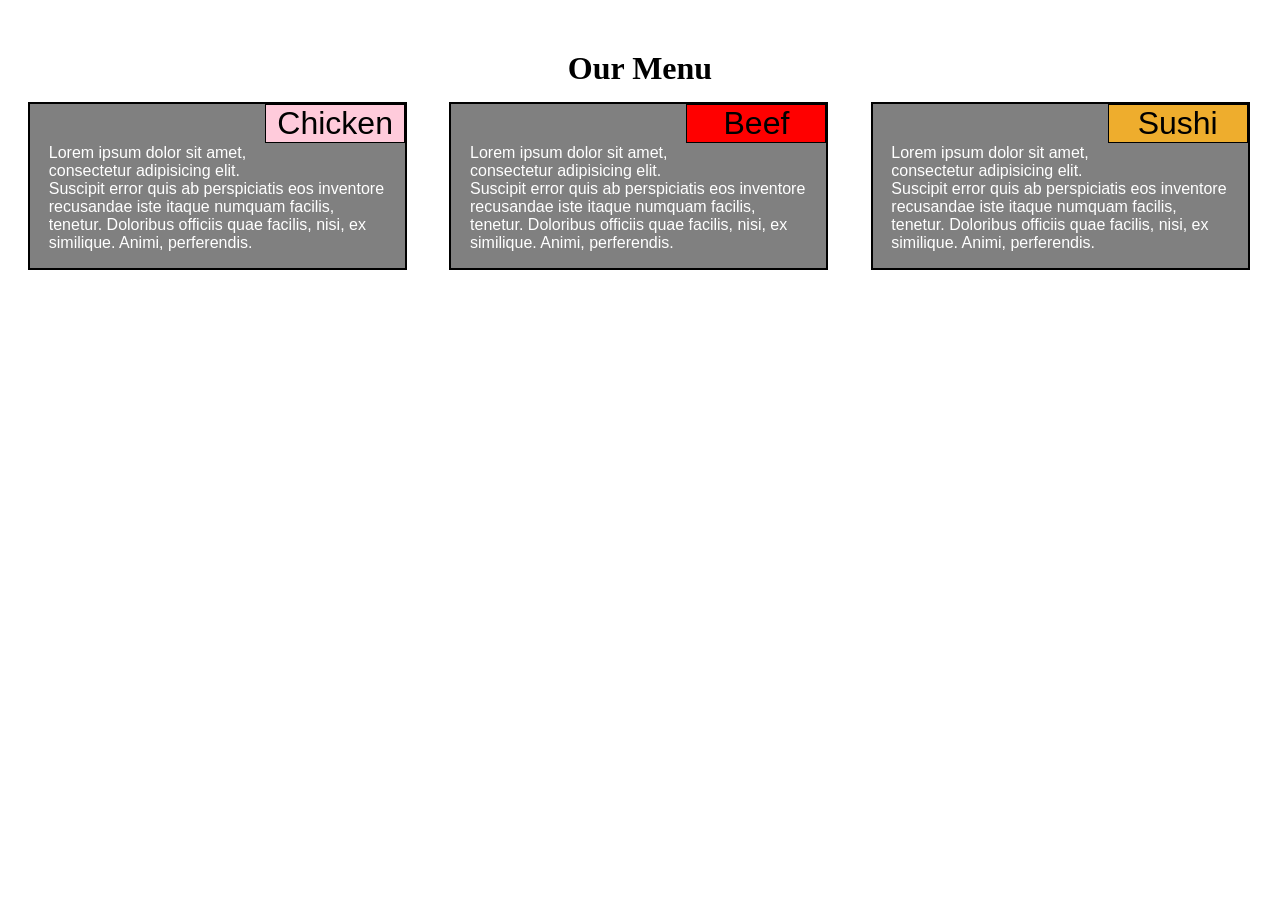
<file: module2-solution/index.html>
<!DOCTYPE html>
<html lang="en" dir="ltr">
  <head>
    <link rel="stylesheet" href="module2-solutionV2.css" />
    <meta charset="utf-8">
    <meta name="viewport" content="width=device-width, initial-scale=1">
    <title>Our menu</title>
  </head>
  <body>
<h1> Our Menu  </h1>
<div class="container">
  <div class="col-lg-4 col-md-6 col-mn-12">
    <div class="chicken" id="menu1">
    <p class="title1">Chicken</p>
    <p class="texto">Lorem ipsum dolor sit amet, consectetur adipisicing elit. Suscipit error quis ab perspiciatis eos inventore recusandae iste itaque numquam facilis, tenetur. Doloribus officiis quae facilis, nisi, ex similique. Animi, perferendis.</p></div>
  </div>
  <div class="col-lg-4 col-md-6 col-mn-12">
    <div class="beef" id="menu2">
      <p class="title2">Beef</p>
      <p class="texto">Lorem ipsum dolor sit amet, consectetur adipisicing elit. Suscipit error quis ab perspiciatis eos inventore recusandae iste itaque numquam facilis, tenetur. Doloribus officiis quae facilis, nisi, ex similique. Animi, perferendis.</p></div>
  </div>
  <div class="col-lg-4 col-md-12 col-mn-12">
    <div class="sushi" id="menu3">
      <p class="title3">Sushi</p>
      <p class="texto">Lorem ipsum dolor sit amet, consectetur adipisicing elit. Suscipit error quis ab perspiciatis eos inventore recusandae iste itaque numquam facilis, tenetur. Doloribus officiis quae facilis, nisi, ex similique. Animi, perferendis.</p></div>
  </div>
</div>
  </body>
</html>
</file>
<file: module2-solution/module2-solutionV2.css>
/********** Base styles **********/
* {
  box-sizing: border-box;
}
h1 {
  margin-bottom: 15px;
}

h1 {
  margin-bottom: 15px;
  margin-top: 50px;
  text-align: center;
}

  .title1 {
  border: 1px solid black;
  background-color:  #ffcbdb;
  width: 140px;
  height: 39px;
  margin-top: 0;
  margin-right: auto;
  margin-left: auto;
  font-family: Helvetica;
  color: black;
  position: relative;
  float: right;
  font-size: 2em;
  text-align: center;
  }
  .title2 {
    border: 1px solid black;
    background-color:  #f00;
    width: 140px;
    height: 39px;
    margin-top: 0;
    margin-right: auto;
    margin-left: auto;
    font-family: Helvetica;
    color: black;
    position: relative;
    float: right;
    font-size: 2em;
    text-align: center;
  }
  .title3 {
    border: 1px solid black;
    background-color:  #eead2d;
    width: 140px;
    height: 39px;
    margin-top: 0;
    margin-right: auto;
    margin-left: auto;
    font-family: Helvetica;
    color: black;
    position: relative;
    float: right;
    font-size: 2em;
    text-align: center;
  }
  .texto {
  margin-right: auto;
  margin-left: auto;
  padding-top: 1.5rem;
  font-family: Helvetica;
  color: white;
  text-align: left;
  width: 90%;
  font-size: 1em;
  }
  .chicken, .beef, .sushi{
    float: left;
    background-color: gray;
    height: 30%;
    border: 2px solid black;
    width: 90%;

  }


/* Simple Responsive Framework. */
.container {
  width: 100%;
}

/********** Large devices only **********/
@media (min-width: 992px){
  .col-lg-4 {
    float: left;
    width: 33.33%;
  }
  .chicken, .beef, .sushi{
    margin-left: 20px;
    margin-right: 20px;
  }

}

/********** Medium devices only **********/
@media (min-width: 768px) and (max-width: 991px) {
   .col-md-6, .col-md-12 {
    float: left;


  }

  .col-md-6 {
    width: 50%;
  }

  .col-md-12 {
    width: 100%;
  }
  .chicken{
    margin-left: 15px;
    width: 95%;
  }
  .beef{
    margin-left: 15px;
    margin-right: 5px;
    width: 95%;
  }
  .sushi{
    margin-left: 15px;
    margin-top: 10px;
    width: 97.5%;
  }
}

@media (max-width: 767px){
  .col-mn-12 {
    float: left;
    width: 100%;
  }
  .chicken, .beef, .sushi{
    margin-left: 20px;
    margin-right: 20px;
    margin-top: 10px;
  }
}
</file>
